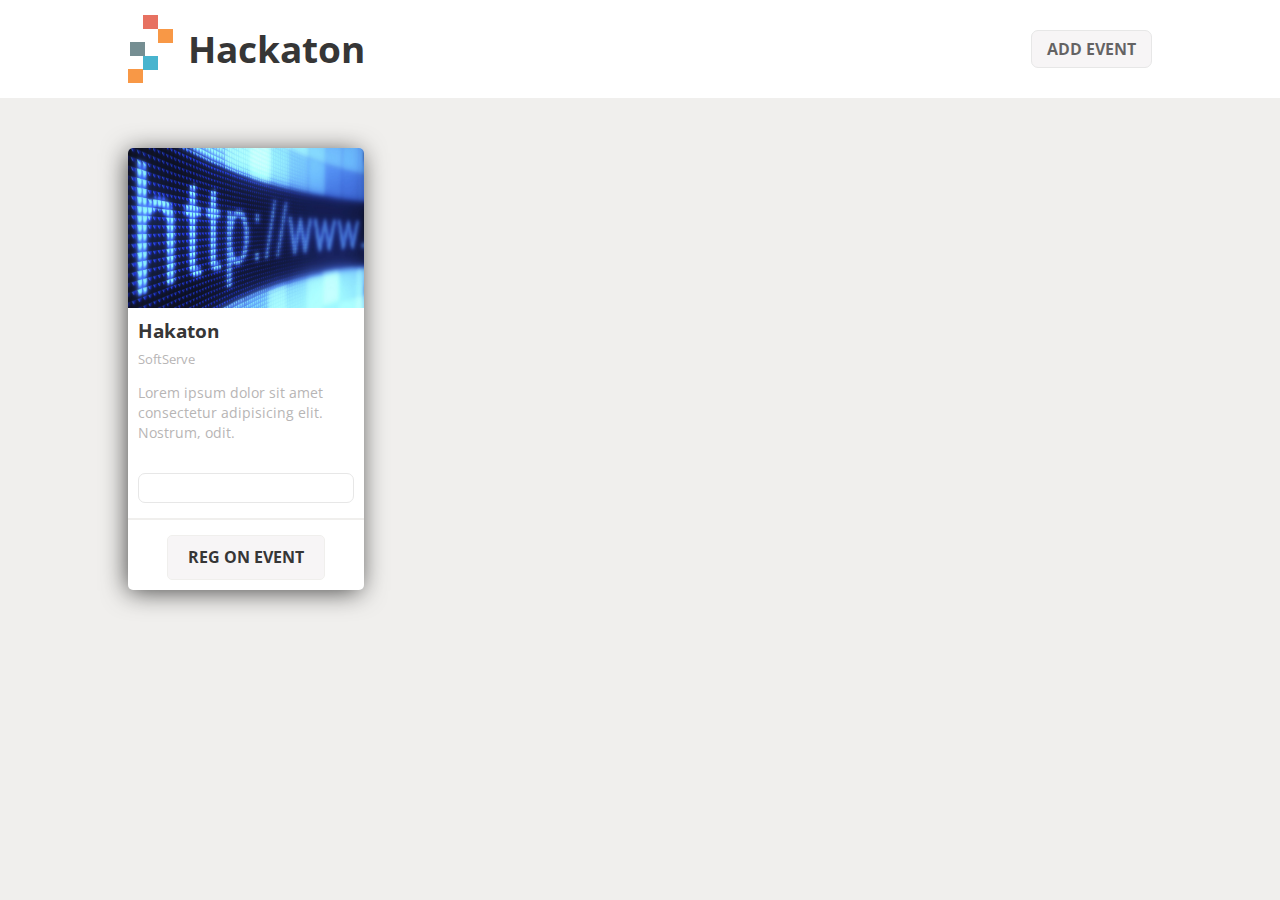
<file: src/main/resources/static/index.html>
<!DOCTYPE html>
<html lang="en">

<head>
    <meta charset="UTF-8">
    <meta name="viewport" content="width=device-width, initial-scale=1.0">
    <meta http-equiv="X-UA-Compatible" content="ie=edge">

    <!-- Fonts -->
    <link href="https://fonts.googleapis.com/css?family=Open+Sans:300,400,700,800" rel="stylesheet">

    <!-- Stylesheets -->
    <link rel="stylesheet" href="css/main.css">

    <!-- Vendors -->
    <link rel="stylesheet" href="https://use.fontawesome.com/releases/v5.5.0/css/all.css" integrity="sha384-B4dIYHKNBt8Bc12p+WXckhzcICo0wtJAoU8YZTY5qE0Id1GSseTk6S+L3BlXeVIU"
        crossorigin="anonymous">


    <title>Document</title>
</head>

<body>
    <div class="wrapper">

        <!-- HEADER -->
        <header class="header">
            <div class="container header__container">
                <div class="logo">
                    <img src="images/icons/header/logo.png" alt="Our logo" class="logo__image">
                    <h1 class="logo__caption">Hackaton</h1>
                </div>
                <!-- <nav class="nav">
                        <div class="nav__btn">
                            <span class="nav__btn-line"></span>
                            <span class="nav__btn-line"></span>
                            <span class="nav__btn-line"></span>
                        </div>
                    </nav> -->
                <!-- <div class="search">
                    <form action="" method="GET" class="search__form">
                        <input type="search" class="search__input" name="search">
                        <button type="submit" class="search__btn"></button>
                    </form>
                </div> -->
                <div class="user">
                    <!-- <img src="images/icons/header/taylor.jpg" alt="User Photo" class="user__image">
                        <h4 class="user__name">Welcome Taylor</h4> -->
                    <!-- <button class="user__btn user__btn--sign-in">Sign in</button> -->
                    <button class="user__btn user__btn--sign-up">Add event</button>
                </div>
        </header>

        <!-- MAIN -->
        <main class="main">
            <div class="container">
                <ul class="news">
                    <li class="news__item">
                        <div class="news__image-container">
                            <img src="images/main/web.jpg" alt="" class="news__image">
                        </div>
                        <div class="news__desc">
                            <h3 class="news__caption">Hakaton</h3>
                            <div class="news__geo">
                                <i class="fas fa-map-marker-alt"></i>
                                <span class="news__geo-item">SoftServe</span>
                            </div>
                            <p class="news__text">Lorem ipsum dolor sit amet consectetur adipisicing elit. Nostrum,
                                odit.</p>
                        </div>
                        <div class="news__comment">
                            <form action="" class="news__form" method="GET">
                                <textarea name="comment" class="news__comment-item"></textarea>
                                <button type="submit" class="news__comment-btn"><i class="fas fa-arrow-right news__comment-btn-icon"></i></button>
                            </form>
                            <div class="news__social news__social--facebook"></div>
                        </div>
                        <div class="news__reg">
                            <button class="news__reg-btn">Reg on event</button>
                        </div>
                    </li>
                </ul>
            </div>  
        </main>
    </div>


    <!-- MODALS -->
    <div class="modal modal-news-reg">
            <div class="modal-news-reg__content">
                <span class="modal__close modal-news-reg__close">&times;</span>
                <h2 class="modal-news-reg__caption">Please, fill the form</h2>
                <form action="" class = "modal-news-reg__form" method="POST">
                    <h4 class="modal-news-reg__form-caption">First name</h4>
                    <input type="text" class="modal-news-reg__form-input modal-news-reg__form-input--name" name="firstName">
                    <h4 class="modal-news-reg__form-caption">Second name</h4>
                    <input type="text" class="modal-news-reg__form-input modal-news-reg__form-input--secondName" name="secondName">
                    <h4 class="modal-news-reg__form-caption">E-mail</h4>
                    <input type="email" class="modal-news-reg__form-input modal-news-reg__form-input--email" name="email">

                    <button type="submit" class="news__reg-btn modal-news-reg__form-btn">Send</button>
                </form>
            </div>
        </div>

    <!-- Jquery -->
    <script src="https://code.jquery.com/jquery-3.3.1.min.js"></script>

    <!-- Scripts -->
    <script src="js/main.js"></script>
    <script src="js/events.js"></script>

    <!-- Bootstrap scripts -->
</body>

</html>
</file>
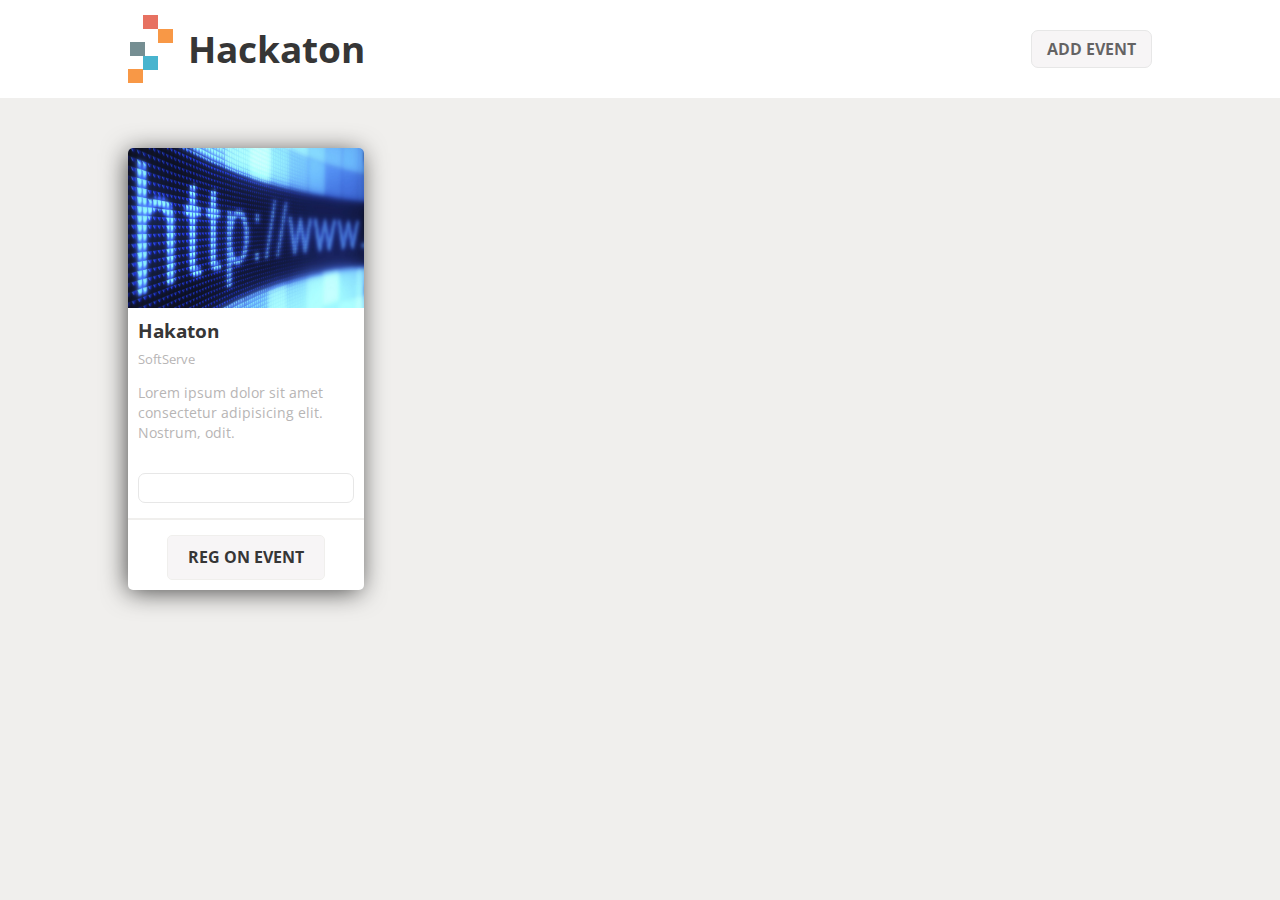
<file: src/main/java/com/example/events/webapp/index.html>
<!DOCTYPE html>
<html lang="en">

<head>
    <meta charset="UTF-8">
    <meta name="viewport" content="width=device-width, initial-scale=1.0">
    <meta http-equiv="X-UA-Compatible" content="ie=edge">

    <!-- Fonts -->
    <link href="https://fonts.googleapis.com/css?family=Open+Sans:300,400,700,800" rel="stylesheet">

    <!-- Stylesheets -->
    <link rel="stylesheet" href="css/main.css">

    <!-- Vendors -->
    <link rel="stylesheet" href="https://use.fontawesome.com/releases/v5.5.0/css/all.css" integrity="sha384-B4dIYHKNBt8Bc12p+WXckhzcICo0wtJAoU8YZTY5qE0Id1GSseTk6S+L3BlXeVIU"
        crossorigin="anonymous">


    <title>Document</title>
</head>

<body>
    <div class="wrapper">

        <!-- HEADER -->
        <header class="header">
            <div class="container header__container">
                <div class="logo">
                    <img src="images/icons/header/logo.png" alt="Our logo" class="logo__image">
                    <h1 class="logo__caption">Hackaton</h1>
                </div>
                <!-- <nav class="nav">
                        <div class="nav__btn">
                            <span class="nav__btn-line"></span>
                            <span class="nav__btn-line"></span>
                            <span class="nav__btn-line"></span>
                        </div>
                    </nav> -->
                <!-- <div class="search">
                    <form action="" method="GET" class="search__form">
                        <input type="search" class="search__input" name="search">
                        <button type="submit" class="search__btn"></button>
                    </form>
                </div> -->
                <div class="user">
                    <!-- <img src="images/icons/header/taylor.jpg" alt="User Photo" class="user__image">
                        <h4 class="user__name">Welcome Taylor</h4> -->
                    <!-- <button class="user__btn user__btn--sign-in">Sign in</button> -->
                    <button class="user__btn user__btn--sign-up">Add event</button>
                </div>
        </header>

        <!-- MAIN -->
        <main class="main">
            <div class="container">
                <ul class="news">
                    <li class="news__item">
                        <div class="news__image-container">
                            <img src="images/main/web.jpg" alt="" class="news__image">
                        </div>
                        <div class="news__desc">
                            <h3 class="news__caption">Hakaton</h3>
                            <div class="news__geo">
                                <i class="fas fa-map-marker-alt"></i>
                                <span class="news__geo-item">SoftServe</span>
                            </div>
                            <p class="news__text">Lorem ipsum dolor sit amet consectetur adipisicing elit. Nostrum,
                                odit.</p>
                        </div>
                        <div class="news__comment">
                            <form action="" class="news__form" method="GET">
                                <textarea name="comment" class="news__comment-item"></textarea>
                                <button type="submit" class="news__comment-btn"><i class="fas fa-arrow-right news__comment-btn-icon"></i></button>
                            </form>
                            <div class="news__social news__social--facebook"></div>
                        </div>
                        <div class="news__reg">
                            <button class="news__reg-btn">Reg on event</button>
                        </div>
                    </li>
                </ul>
            </div>  
        </main>
    </div>


    <!-- MODALS -->
    <div class="modal modal-news-reg">
            <div class="modal-news-reg__content">
                <span class="modal__close modal-news-reg__close">&times;</span>
                <h2 class="modal-news-reg__caption">Please, fill the form</h2>
                <form action="" class = "modal-news-reg__form" method="POST">
                    <h4 class="modal-news-reg__form-caption">First name</h4>
                    <input type="text" class="modal-news-reg__form-input modal-news-reg__form-input--name" name="firstName">
                    <h4 class="modal-news-reg__form-caption">Second name</h4>
                    <input type="text" class="modal-news-reg__form-input modal-news-reg__form-input--secondName" name="secondName">
                    <h4 class="modal-news-reg__form-caption">E-mail</h4>
                    <input type="email" class="modal-news-reg__form-input modal-news-reg__form-input--email" name="email">

                    <button type="submit" class="news__reg-btn modal-news-reg__form-btn">Send</button>
                </form>
            </div>
        </div>

    <!-- Jquery -->
    <script src="https://code.jquery.com/jquery-3.3.1.min.js"></script>

    <!-- Scripts -->
    <script src="js/main.js"></script>

    <!-- Bootstrap scripts -->
</body>

</html>
</file>
<file: src/main/resources/static/css/main.css>
/*! normalize.css v3.0.3 | MIT License | github.com/necolas/normalize.css */
/**
 * 1. Set default font family to sans-serif.
 * 2. Prevent iOS and IE text size adjust after device orientation change,
 *    without disabling user zoom.
 */
html {
  font-family: sans-serif;
  /* 1 */
  -ms-text-size-adjust: 100%;
  /* 2 */
  -webkit-text-size-adjust: 100%;
  /* 2 */
}

/**
 * Remove default margin.
 */
body {
  margin: 0;
}

/* HTML5 display definitions
   ========================================================================== */
/**
 * Correct `block` display not defined for any HTML5 element in IE 8/9.
 * Correct `block` display not defined for `details` or `summary` in IE 10/11
 * and Firefox.
 * Correct `block` display not defined for `main` in IE 11.
 */
article,
aside,
details,
figcaption,
figure,
footer,
header,
hgroup,
main,
menu,
nav,
section,
summary {
  display: block;
}

/**
 * 1. Correct `inline-block` display not defined in IE 8/9.
 * 2. Normalize vertical alignment of `progress` in Chrome, Firefox, and Opera.
 */
audio,
canvas,
progress,
video {
  display: inline-block;
  /* 1 */
  vertical-align: baseline;
  /* 2 */
}

/**
 * Prevent modern browsers from displaying `audio` without controls.
 * Remove excess height in iOS 5 devices.
 */
audio:not([controls]) {
  display: none;
  height: 0;
}

/**
 * Address `[hidden]` styling not present in IE 8/9/10.
 * Hide the `template` element in IE 8/9/10/11, Safari, and Firefox < 22.
 */
[hidden],
template {
  display: none;
}

/* Links
   ========================================================================== */
/**
 * Remove the gray background color from active links in IE 10.
 */
a {
  background-color: transparent;
}

/**
 * Improve readability of focused elements when they are also in an
 * active/hover state.
 */
a:active,
a:hover {
  outline: 0;
}

/* Text-level semantics
   ========================================================================== */
/**
 * Address styling not present in IE 8/9/10/11, Safari, and Chrome.
 */
abbr[title] {
  border-bottom: 1px dotted;
}

/**
 * Address style set to `bolder` in Firefox 4+, Safari, and Chrome.
 */
b,
strong {
  font-weight: bold;
}

/**
 * Address styling not present in Safari and Chrome.
 */
dfn {
  font-style: italic;
}

/**
 * Address variable `h1` font-size and margin within `section` and `article`
 * contexts in Firefox 4+, Safari, and Chrome.
 */
h1 {
  font-size: 2em;
  margin: 0.67em 0;
}

/**
 * Address styling not present in IE 8/9.
 */
mark {
  background: #ff0;
  color: #000;
}

/**
 * Address inconsistent and variable font size in all browsers.
 */
small {
  font-size: 80%;
}

/**
 * Prevent `sub` and `sup` affecting `line-height` in all browsers.
 */
sub,
sup {
  font-size: 75%;
  line-height: 0;
  position: relative;
  vertical-align: baseline;
}

sup {
  top: -0.5em;
}

sub {
  bottom: -0.25em;
}

/* Embedded content
   ========================================================================== */
/**
 * Remove border when inside `a` element in IE 8/9/10.
 */
img {
  border: 0;
}

/**
 * Correct overflow not hidden in IE 9/10/11.
 */
svg:not(:root) {
  overflow: hidden;
}

/* Grouping content
   ========================================================================== */
/**
 * Address margin not present in IE 8/9 and Safari.
 */
figure {
  margin: 1em 40px;
}

/**
 * Address differences between Firefox and other browsers.
 */
hr {
  -webkit-box-sizing: content-box;
  box-sizing: content-box;
  height: 0;
}

/**
 * Contain overflow in all browsers.
 */
pre {
  overflow: auto;
}

/**
 * Address odd `em`-unit font size rendering in all browsers.
 */
code,
kbd,
pre,
samp {
  font-family: monospace, monospace;
  font-size: 1em;
}

/* Forms
   ========================================================================== */
/**
 * Known limitation: by default, Chrome and Safari on OS X allow very limited
 * styling of `select`, unless a `border` property is set.
 */
/**
 * 1. Correct color not being inherited.
 *    Known issue: affects color of disabled elements.
 * 2. Correct font properties not being inherited.
 * 3. Address margins set differently in Firefox 4+, Safari, and Chrome.
 */
button,
input,
optgroup,
select,
textarea {
  color: inherit;
  /* 1 */
  font: inherit;
  /* 2 */
  margin: 0;
  /* 3 */
}

/**
 * Address `overflow` set to `hidden` in IE 8/9/10/11.
 */
button {
  overflow: visible;
}

/**
 * Address inconsistent `text-transform` inheritance for `button` and `select`.
 * All other form control elements do not inherit `text-transform` values.
 * Correct `button` style inheritance in Firefox, IE 8/9/10/11, and Opera.
 * Correct `select` style inheritance in Firefox.
 */
button,
select {
  text-transform: none;
}

/**
 * 1. Avoid the WebKit bug in Android 4.0.* where (2) destroys native `audio`
 *    and `video` controls.
 * 2. Correct inability to style clickable `input` types in iOS.
 * 3. Improve usability and consistency of cursor style between image-type
 *    `input` and others.
 */
button,
html input[type="button"],
input[type="reset"],
input[type="submit"] {
  -webkit-appearance: button;
  /* 2 */
  cursor: pointer;
  /* 3 */
}

/**
 * Re-set default cursor for disabled elements.
 */
button[disabled],
html input[disabled] {
  cursor: default;
}

/**
 * Remove inner padding and border in Firefox 4+.
 */
button::-moz-focus-inner,
input::-moz-focus-inner {
  border: 0;
  padding: 0;
}

/**
 * Address Firefox 4+ setting `line-height` on `input` using `!important` in
 * the UA stylesheet.
 */
input {
  line-height: normal;
}

/**
 * It's recommended that you don't attempt to style these elements.
 * Firefox's implementation doesn't respect box-sizing, padding, or width.
 *
 * 1. Address box sizing set to `content-box` in IE 8/9/10.
 * 2. Remove excess padding in IE 8/9/10.
 */
input[type="checkbox"],
input[type="radio"] {
  -webkit-box-sizing: border-box;
  box-sizing: border-box;
  /* 1 */
  padding: 0;
  /* 2 */
}

/**
 * Fix the cursor style for Chrome's increment/decrement buttons. For certain
 * `font-size` values of the `input`, it causes the cursor style of the
 * decrement button to change from `default` to `text`.
 */
input[type="number"]::-webkit-inner-spin-button,
input[type="number"]::-webkit-outer-spin-button {
  height: auto;
}

/**
 * 1. Address `appearance` set to `searchfield` in Safari and Chrome.
 * 2. Address `box-sizing` set to `border-box` in Safari and Chrome.
 */
input[type="search"] {
  -webkit-appearance: textfield;
  /* 1 */
  -webkit-box-sizing: content-box;
  box-sizing: content-box;
  /* 2 */
}

/**
 * Remove inner padding and search cancel button in Safari and Chrome on OS X.
 * Safari (but not Chrome) clips the cancel button when the search input has
 * padding (and `textfield` appearance).
 */
input[type="search"]::-webkit-search-cancel-button,
input[type="search"]::-webkit-search-decoration {
  -webkit-appearance: none;
}

/**
 * Define consistent border, margin, and padding.
 */
fieldset {
  border: 1px solid #c0c0c0;
  margin: 0 2px;
  padding: 0.35em 0.625em 0.75em;
}

/**
 * 1. Correct `color` not being inherited in IE 8/9/10/11.
 * 2. Remove padding so people aren't caught out if they zero out fieldsets.
 */
legend {
  border: 0;
  /* 1 */
  padding: 0;
  /* 2 */
}

/**
 * Remove default vertical scrollbar in IE 8/9/10/11.
 */
textarea {
  overflow: auto;
}

/**
 * Don't inherit the `font-weight` (applied by a rule above).
 * NOTE: the default cannot safely be changed in Chrome and Safari on OS X.
 */
optgroup {
  font-weight: bold;
}

/* Tables
   ========================================================================== */
/**
 * Remove most spacing between table cells.
 */
table {
  border-collapse: collapse;
  border-spacing: 0;
}

td,
th {
  padding: 0;
}

* {
  -webkit-box-sizing: border-box;
  box-sizing: border-box;
}

@media screen and (max-width: 1200px) {
  html {
    font-size: 16px;
  }
}

@media screen and (max-width: 768px) {
  html {
    font-size: 14px;
  }
}

@media screen and (max-width: 480px) {
  html {
    font-size: 12px;
  }
}

body {
  font-family: "Open Sans", sans-serif;
  -webkit-font-smoothing: antialiased;
  line-height: 1.42;
}

html,
body {
  width: 100%;
  height: 100%;
}

.wrapper {
  position: relative;
  min-height: 100%;
  overflow: hidden;
  position: relative;
  background: #F0EFED;
}

.wrapper:after {
  content: "";
  height: 70px;
  display: block;
}

.footer {
  text-align: center;
  height: 70px;
  margin-top: -70px;
  position: relative;
}

.container {
  margin: 0 auto;
  width: 1024px;
}

@media screen and (max-width: 992px) {
  .container {
    width: 90%;
  }
}

@media screen and (max-width: 768px) {
  .container {
    width: 95%;
  }
}

ul {
  text-decoration: none;
  padding: 0;
  margin: 0;
}

li {
  list-style: none;
}

a {
  text-decoration: none;
}

p {
  margin: 0;
}

h1, h2, h3, h4, h5, h6 {
  margin: 0;
  font-weight: normal;
}

input, button {
  outline: none;
}

.header {
  padding: 0.9375rem 0;
  background: #fff;
}

.header__container {
  display: -webkit-box;
  display: -ms-flexbox;
  display: flex;
  -webkit-box-align: center;
  -ms-flex-align: center;
  align-items: center;
  -webkit-box-pack: justify;
  -ms-flex-pack: justify;
  justify-content: space-between;
}

.logo {
  display: -webkit-box;
  display: -ms-flexbox;
  display: flex;
  -webkit-box-align: center;
  -ms-flex-align: center;
  align-items: center;
}

.logo__caption {
  margin-left: 0.9375rem;
  font-weight: bold;
  font-size: 2.3125rem;
  color: #363636;
}

.search {
  position: relative;
}

.search__input {
  width: 25rem;
  height: 1.6875rem;
  background: #F7F5F6;
  border: 1px solid #e7e7e7;
  border-radius: 5px;
  outline: none;
}

.search__btn {
  position: absolute;
  top: 50%;
  -webkit-transform: translateY(-50%);
  -ms-transform: translateY(-50%);
  transform: translateY(-50%);
  right: 10px;
  width: 20px;
  height: 20px;
  background: url("../images/icons/header/search.png") 0 0 no-repeat;
  border: none;
  background-size: cover;
}

.user {
  display: -webkit-box;
  display: -ms-flexbox;
  display: flex;
  -webkit-box-align: center;
  -ms-flex-align: center;
  align-items: center;
  -webkit-box-pack: end;
  -ms-flex-pack: end;
  justify-content: flex-end;
  cursor: pointer;
}

.user__btn {
  padding: 0.4375rem 0.9375rem;
  border: 1px solid #e7e7e7;
  background: #F7F5F6;
  color: rgba(0, 0, 0, 0.6);
  text-transform: uppercase;
  margin-left: 1.25rem;
  border-radius: 7px;
  font-weight: bold;
  -webkit-transition: 300ms;
  -o-transition: 300ms;
  transition: 300ms;
}

.user__btn:first-child {
  margin-left: 0;
}

.user__btn:hover {
  color: #b7b5b5;
}

.main {
  min-height: 100%;
  width: 100%;
  padding: 3.125rem 0;
}

.news {
  display: -webkit-box;
  display: -ms-flexbox;
  display: flex;
  -ms-flex-wrap: wrap;
  flex-wrap: wrap;
  -webkit-box-align: start;
  -ms-flex-align: start;
  align-items: flex-start;
}

.news__item {
  margin-left: 2%;
  width: 23%;
  overflow: hidden;
  background: #fff;
  color: #363636;
  border-radius: 5px;
  margin-bottom: 1.5625rem;
  -webkit-box-shadow: -2px 3px 26px -2px rgba(0, 0, 0, 0.75);
  box-shadow: -2px 3px 26px -2px rgba(0, 0, 0, 0.75);
  -webkit-transition: 500ms;
  -o-transition: 500ms;
  transition: 500ms;
}

.news__item:hover {
  -webkit-transform: scale(1.1);
  -ms-transform: scale(1.1);
  transform: scale(1.1);
  cursor: pointer;
}

.news__item:first-child {
  margin-left: 0;
}

.news__item:nth-child(4n + 1) {
  margin-left: 0;
}

.news__image {
  width: 100%;
  height: 100%;
}

.news__image-container {
  height: 160px;
}

.news__desc {
  padding: 0.625rem 0.625rem 0 0.625rem;
}

.news__caption {
  margin-bottom: 0.3125rem;
  font-weight: bold;
}

.news__geo {
  font-size: 0.8125rem;
  margin-bottom: 0.9375rem;
  color: #b7b5b5;
}

.news__text {
  font-size: 0.875rem;
  color: #b7b5b5;
  margin-bottom: 0.9375rem;
}

.news__form {
  position: relative;
  margin: 0;
  padding: 0;
}

.news__form:hover .news__comment-item {
  height: 100px;
}

.news__form:hover .news__comment-btn {
  top: 67%;
}

.news__comment {
  padding: 0.625rem;
  padding-top: 0.9375rem;
}

.news__comment-item {
  width: 100%;
  resize: none;
  height: 30px;
  border-radius: 7px;
  border: 1px solid #e7e7e7;
  outline: none;
  -webkit-transition: 300ms;
  -o-transition: 300ms;
  transition: 300ms;
  padding-right: 25px;
  overflow: auto;
}

.news__comment-btn {
  position: absolute;
  top: 0;
  right: 0;
  display: -webkit-box;
  display: -ms-flexbox;
  display: flex;
  -webkit-box-align: center;
  -ms-flex-align: center;
  align-items: center;
  height: 30px;
  width: 30px;
  background: transparent;
  border: none;
  -webkit-transition: 300ms;
  -o-transition: 300ms;
  transition: 300ms;
}

.news__comment-btn-icon {
  font-size: 1.125rem;
  -webkit-transition: 300ms;
  -o-transition: 300ms;
  transition: 300ms;
}

.news__comment-btn:hover .news__comment-btn-icon {
  color: #b7b5b5;
}

.news__reg {
  padding: 0.625rem;
  padding-top: 0.9375rem;
  border-top: 2px solid #F0EFED;
}

.news__reg-btn {
  display: block;
  margin: 0 auto;
  padding: 0.625rem 1.25rem;
  background: #F7F5F6;
  border: 1px solid #F0EFED;
  border-radius: 5px;
  color: #363636;
  text-transform: uppercase;
  font-weight: bold;
  -webkit-transition: 300ms;
  -o-transition: 300ms;
  transition: 300ms;
}

.news__reg-btn:hover {
  color: #b7b5b5;
}

.modal {
  display: none;
  -webkit-box-align: center;
  -ms-flex-align: center;
  align-items: center;
  -webkit-box-pack: center;
  -ms-flex-pack: center;
  justify-content: center;
  position: absolute;
  left: 0;
  top: 0;
  right: 0;
  bottom: 0;
  background: rgba(0, 0, 0, 0.8);
}

.modal__close {
  position: absolute;
  left: 100%;
  bottom: 100%;
  color: #ffffff;
  font-size: 1.9375rem;
  cursor: pointer;
}

.modal-news-reg__content {
  position: relative;
  background: #fff;
  width: 30%;
  padding: 0.9375rem 1.5625rem;
}

.modal-news-reg__caption {
  text-transform: uppercase;
  font-weight: bold;
  text-align: center;
  color: #363636;
  margin-bottom: 1.875rem;
}

.modal-news-reg__form {
  display: block;
}

.modal-news-reg__form-caption {
  text-transform: uppercase;
  color: #363636;
}

.modal-news-reg__form-input {
  padding: 0.3125rem;
  width: 100%;
  margin-bottom: 1.5625rem;
  border-radius: 5px;
  border: 1px solid #F0EFED;
  -webkit-transition: 300ms;
  -o-transition: 300ms;
  transition: 300ms;
}

.modal-news-reg__form-input:focus {
  border: 1px solid #363636;
}
</file>
<file: src/main/java/com/example/events/webapp/css/main.css>
/*! normalize.css v3.0.3 | MIT License | github.com/necolas/normalize.css */
/**
 * 1. Set default font family to sans-serif.
 * 2. Prevent iOS and IE text size adjust after device orientation change,
 *    without disabling user zoom.
 */
html {
  font-family: sans-serif;
  /* 1 */
  -ms-text-size-adjust: 100%;
  /* 2 */
  -webkit-text-size-adjust: 100%;
  /* 2 */
}

/**
 * Remove default margin.
 */
body {
  margin: 0;
}

/* HTML5 display definitions
   ========================================================================== */
/**
 * Correct `block` display not defined for any HTML5 element in IE 8/9.
 * Correct `block` display not defined for `details` or `summary` in IE 10/11
 * and Firefox.
 * Correct `block` display not defined for `main` in IE 11.
 */
article,
aside,
details,
figcaption,
figure,
footer,
header,
hgroup,
main,
menu,
nav,
section,
summary {
  display: block;
}

/**
 * 1. Correct `inline-block` display not defined in IE 8/9.
 * 2. Normalize vertical alignment of `progress` in Chrome, Firefox, and Opera.
 */
audio,
canvas,
progress,
video {
  display: inline-block;
  /* 1 */
  vertical-align: baseline;
  /* 2 */
}

/**
 * Prevent modern browsers from displaying `audio` without controls.
 * Remove excess height in iOS 5 devices.
 */
audio:not([controls]) {
  display: none;
  height: 0;
}

/**
 * Address `[hidden]` styling not present in IE 8/9/10.
 * Hide the `template` element in IE 8/9/10/11, Safari, and Firefox < 22.
 */
[hidden],
template {
  display: none;
}

/* Links
   ========================================================================== */
/**
 * Remove the gray background color from active links in IE 10.
 */
a {
  background-color: transparent;
}

/**
 * Improve readability of focused elements when they are also in an
 * active/hover state.
 */
a:active,
a:hover {
  outline: 0;
}

/* Text-level semantics
   ========================================================================== */
/**
 * Address styling not present in IE 8/9/10/11, Safari, and Chrome.
 */
abbr[title] {
  border-bottom: 1px dotted;
}

/**
 * Address style set to `bolder` in Firefox 4+, Safari, and Chrome.
 */
b,
strong {
  font-weight: bold;
}

/**
 * Address styling not present in Safari and Chrome.
 */
dfn {
  font-style: italic;
}

/**
 * Address variable `h1` font-size and margin within `section` and `article`
 * contexts in Firefox 4+, Safari, and Chrome.
 */
h1 {
  font-size: 2em;
  margin: 0.67em 0;
}

/**
 * Address styling not present in IE 8/9.
 */
mark {
  background: #ff0;
  color: #000;
}

/**
 * Address inconsistent and variable font size in all browsers.
 */
small {
  font-size: 80%;
}

/**
 * Prevent `sub` and `sup` affecting `line-height` in all browsers.
 */
sub,
sup {
  font-size: 75%;
  line-height: 0;
  position: relative;
  vertical-align: baseline;
}

sup {
  top: -0.5em;
}

sub {
  bottom: -0.25em;
}

/* Embedded content
   ========================================================================== */
/**
 * Remove border when inside `a` element in IE 8/9/10.
 */
img {
  border: 0;
}

/**
 * Correct overflow not hidden in IE 9/10/11.
 */
svg:not(:root) {
  overflow: hidden;
}

/* Grouping content
   ========================================================================== */
/**
 * Address margin not present in IE 8/9 and Safari.
 */
figure {
  margin: 1em 40px;
}

/**
 * Address differences between Firefox and other browsers.
 */
hr {
  -webkit-box-sizing: content-box;
  box-sizing: content-box;
  height: 0;
}

/**
 * Contain overflow in all browsers.
 */
pre {
  overflow: auto;
}

/**
 * Address odd `em`-unit font size rendering in all browsers.
 */
code,
kbd,
pre,
samp {
  font-family: monospace, monospace;
  font-size: 1em;
}

/* Forms
   ========================================================================== */
/**
 * Known limitation: by default, Chrome and Safari on OS X allow very limited
 * styling of `select`, unless a `border` property is set.
 */
/**
 * 1. Correct color not being inherited.
 *    Known issue: affects color of disabled elements.
 * 2. Correct font properties not being inherited.
 * 3. Address margins set differently in Firefox 4+, Safari, and Chrome.
 */
button,
input,
optgroup,
select,
textarea {
  color: inherit;
  /* 1 */
  font: inherit;
  /* 2 */
  margin: 0;
  /* 3 */
}

/**
 * Address `overflow` set to `hidden` in IE 8/9/10/11.
 */
button {
  overflow: visible;
}

/**
 * Address inconsistent `text-transform` inheritance for `button` and `select`.
 * All other form control elements do not inherit `text-transform` values.
 * Correct `button` style inheritance in Firefox, IE 8/9/10/11, and Opera.
 * Correct `select` style inheritance in Firefox.
 */
button,
select {
  text-transform: none;
}

/**
 * 1. Avoid the WebKit bug in Android 4.0.* where (2) destroys native `audio`
 *    and `video` controls.
 * 2. Correct inability to style clickable `input` types in iOS.
 * 3. Improve usability and consistency of cursor style between image-type
 *    `input` and others.
 */
button,
html input[type="button"],
input[type="reset"],
input[type="submit"] {
  -webkit-appearance: button;
  /* 2 */
  cursor: pointer;
  /* 3 */
}

/**
 * Re-set default cursor for disabled elements.
 */
button[disabled],
html input[disabled] {
  cursor: default;
}

/**
 * Remove inner padding and border in Firefox 4+.
 */
button::-moz-focus-inner,
input::-moz-focus-inner {
  border: 0;
  padding: 0;
}

/**
 * Address Firefox 4+ setting `line-height` on `input` using `!important` in
 * the UA stylesheet.
 */
input {
  line-height: normal;
}

/**
 * It's recommended that you don't attempt to style these elements.
 * Firefox's implementation doesn't respect box-sizing, padding, or width.
 *
 * 1. Address box sizing set to `content-box` in IE 8/9/10.
 * 2. Remove excess padding in IE 8/9/10.
 */
input[type="checkbox"],
input[type="radio"] {
  -webkit-box-sizing: border-box;
  box-sizing: border-box;
  /* 1 */
  padding: 0;
  /* 2 */
}

/**
 * Fix the cursor style for Chrome's increment/decrement buttons. For certain
 * `font-size` values of the `input`, it causes the cursor style of the
 * decrement button to change from `default` to `text`.
 */
input[type="number"]::-webkit-inner-spin-button,
input[type="number"]::-webkit-outer-spin-button {
  height: auto;
}

/**
 * 1. Address `appearance` set to `searchfield` in Safari and Chrome.
 * 2. Address `box-sizing` set to `border-box` in Safari and Chrome.
 */
input[type="search"] {
  -webkit-appearance: textfield;
  /* 1 */
  -webkit-box-sizing: content-box;
  box-sizing: content-box;
  /* 2 */
}

/**
 * Remove inner padding and search cancel button in Safari and Chrome on OS X.
 * Safari (but not Chrome) clips the cancel button when the search input has
 * padding (and `textfield` appearance).
 */
input[type="search"]::-webkit-search-cancel-button,
input[type="search"]::-webkit-search-decoration {
  -webkit-appearance: none;
}

/**
 * Define consistent border, margin, and padding.
 */
fieldset {
  border: 1px solid #c0c0c0;
  margin: 0 2px;
  padding: 0.35em 0.625em 0.75em;
}

/**
 * 1. Correct `color` not being inherited in IE 8/9/10/11.
 * 2. Remove padding so people aren't caught out if they zero out fieldsets.
 */
legend {
  border: 0;
  /* 1 */
  padding: 0;
  /* 2 */
}

/**
 * Remove default vertical scrollbar in IE 8/9/10/11.
 */
textarea {
  overflow: auto;
}

/**
 * Don't inherit the `font-weight` (applied by a rule above).
 * NOTE: the default cannot safely be changed in Chrome and Safari on OS X.
 */
optgroup {
  font-weight: bold;
}

/* Tables
   ========================================================================== */
/**
 * Remove most spacing between table cells.
 */
table {
  border-collapse: collapse;
  border-spacing: 0;
}

td,
th {
  padding: 0;
}

* {
  -webkit-box-sizing: border-box;
  box-sizing: border-box;
}

@media screen and (max-width: 1200px) {
  html {
    font-size: 16px;
  }
}

@media screen and (max-width: 768px) {
  html {
    font-size: 14px;
  }
}

@media screen and (max-width: 480px) {
  html {
    font-size: 12px;
  }
}

body {
  font-family: "Open Sans", sans-serif;
  -webkit-font-smoothing: antialiased;
  line-height: 1.42;
}

html,
body {
  width: 100%;
  height: 100%;
}

.wrapper {
  position: relative;
  min-height: 100%;
  overflow: hidden;
  position: relative;
  background: #F0EFED;
}

.wrapper:after {
  content: "";
  height: 70px;
  display: block;
}

.footer {
  text-align: center;
  height: 70px;
  margin-top: -70px;
  position: relative;
}

.container {
  margin: 0 auto;
  width: 1024px;
}

@media screen and (max-width: 992px) {
  .container {
    width: 90%;
  }
}

@media screen and (max-width: 768px) {
  .container {
    width: 95%;
  }
}

ul {
  text-decoration: none;
  padding: 0;
  margin: 0;
}

li {
  list-style: none;
}

a {
  text-decoration: none;
}

p {
  margin: 0;
}

h1, h2, h3, h4, h5, h6 {
  margin: 0;
  font-weight: normal;
}

input, button {
  outline: none;
}

.header {
  padding: 0.9375rem 0;
  background: #fff;
}

.header__container {
  display: -webkit-box;
  display: -ms-flexbox;
  display: flex;
  -webkit-box-align: center;
  -ms-flex-align: center;
  align-items: center;
  -webkit-box-pack: justify;
  -ms-flex-pack: justify;
  justify-content: space-between;
}

.logo {
  display: -webkit-box;
  display: -ms-flexbox;
  display: flex;
  -webkit-box-align: center;
  -ms-flex-align: center;
  align-items: center;
}

.logo__caption {
  margin-left: 0.9375rem;
  font-weight: bold;
  font-size: 2.3125rem;
  color: #363636;
}

.search {
  position: relative;
}

.search__input {
  width: 25rem;
  height: 1.6875rem;
  background: #F7F5F6;
  border: 1px solid #e7e7e7;
  border-radius: 5px;
  outline: none;
}

.search__btn {
  position: absolute;
  top: 50%;
  -webkit-transform: translateY(-50%);
  -ms-transform: translateY(-50%);
  transform: translateY(-50%);
  right: 10px;
  width: 20px;
  height: 20px;
  background: url("../images/icons/header/search.png") 0 0 no-repeat;
  border: none;
  background-size: cover;
}

.user {
  display: -webkit-box;
  display: -ms-flexbox;
  display: flex;
  -webkit-box-align: center;
  -ms-flex-align: center;
  align-items: center;
  -webkit-box-pack: end;
  -ms-flex-pack: end;
  justify-content: flex-end;
  cursor: pointer;
}

.user__btn {
  padding: 0.4375rem 0.9375rem;
  border: 1px solid #e7e7e7;
  background: #F7F5F6;
  color: rgba(0, 0, 0, 0.6);
  text-transform: uppercase;
  margin-left: 1.25rem;
  border-radius: 7px;
  font-weight: bold;
  -webkit-transition: 300ms;
  -o-transition: 300ms;
  transition: 300ms;
}

.user__btn:first-child {
  margin-left: 0;
}

.user__btn:hover {
  color: #b7b5b5;
}

.main {
  min-height: 100%;
  width: 100%;
  padding: 3.125rem 0;
}

.news {
  display: -webkit-box;
  display: -ms-flexbox;
  display: flex;
  -ms-flex-wrap: wrap;
  flex-wrap: wrap;
  -webkit-box-align: start;
  -ms-flex-align: start;
  align-items: flex-start;
}

.news__item {
  margin-left: 2%;
  width: 23%;
  overflow: hidden;
  background: #fff;
  color: #363636;
  border-radius: 5px;
  margin-bottom: 1.5625rem;
  -webkit-box-shadow: -2px 3px 26px -2px rgba(0, 0, 0, 0.75);
  box-shadow: -2px 3px 26px -2px rgba(0, 0, 0, 0.75);
  -webkit-transition: 500ms;
  -o-transition: 500ms;
  transition: 500ms;
}

.news__item:hover {
  -webkit-transform: scale(1.1);
  -ms-transform: scale(1.1);
  transform: scale(1.1);
  cursor: pointer;
}

.news__item:first-child {
  margin-left: 0;
}

.news__item:nth-child(4n + 1) {
  margin-left: 0;
}

.news__image {
  width: 100%;
  height: 100%;
}

.news__image-container {
  height: 160px;
}

.news__desc {
  padding: 0.625rem 0.625rem 0 0.625rem;
}

.news__caption {
  margin-bottom: 0.3125rem;
  font-weight: bold;
}

.news__geo {
  font-size: 0.8125rem;
  margin-bottom: 0.9375rem;
  color: #b7b5b5;
}

.news__text {
  font-size: 0.875rem;
  color: #b7b5b5;
  margin-bottom: 0.9375rem;
}

.news__form {
  position: relative;
  margin: 0;
  padding: 0;
}

.news__form:hover .news__comment-item {
  height: 100px;
}

.news__form:hover .news__comment-btn {
  top: 67%;
}

.news__comment {
  padding: 0.625rem;
  padding-top: 0.9375rem;
}

.news__comment-item {
  width: 100%;
  resize: none;
  height: 30px;
  border-radius: 7px;
  border: 1px solid #e7e7e7;
  outline: none;
  -webkit-transition: 300ms;
  -o-transition: 300ms;
  transition: 300ms;
  padding-right: 25px;
  overflow: auto;
}

.news__comment-btn {
  position: absolute;
  top: 0;
  right: 0;
  display: -webkit-box;
  display: -ms-flexbox;
  display: flex;
  -webkit-box-align: center;
  -ms-flex-align: center;
  align-items: center;
  height: 30px;
  width: 30px;
  background: transparent;
  border: none;
  -webkit-transition: 300ms;
  -o-transition: 300ms;
  transition: 300ms;
}

.news__comment-btn-icon {
  font-size: 1.125rem;
  -webkit-transition: 300ms;
  -o-transition: 300ms;
  transition: 300ms;
}

.news__comment-btn:hover .news__comment-btn-icon {
  color: #b7b5b5;
}

.news__reg {
  padding: 0.625rem;
  padding-top: 0.9375rem;
  border-top: 2px solid #F0EFED;
}

.news__reg-btn {
  display: block;
  margin: 0 auto;
  padding: 0.625rem 1.25rem;
  background: #F7F5F6;
  border: 1px solid #F0EFED;
  border-radius: 5px;
  color: #363636;
  text-transform: uppercase;
  font-weight: bold;
  -webkit-transition: 300ms;
  -o-transition: 300ms;
  transition: 300ms;
}

.news__reg-btn:hover {
  color: #b7b5b5;
}

.modal {
  display: none;
  -webkit-box-align: center;
  -ms-flex-align: center;
  align-items: center;
  -webkit-box-pack: center;
  -ms-flex-pack: center;
  justify-content: center;
  position: absolute;
  left: 0;
  top: 0;
  right: 0;
  bottom: 0;
  background: rgba(0, 0, 0, 0.8);
}

.modal__close {
  position: absolute;
  left: 100%;
  bottom: 100%;
  color: #ffffff;
  font-size: 1.9375rem;
  cursor: pointer;
}

.modal-news-reg__content {
  position: relative;
  background: #fff;
  width: 30%;
  padding: 0.9375rem 1.5625rem;
}

.modal-news-reg__caption {
  text-transform: uppercase;
  font-weight: bold;
  text-align: center;
  color: #363636;
  margin-bottom: 1.875rem;
}

.modal-news-reg__form {
  display: block;
}

.modal-news-reg__form-caption {
  text-transform: uppercase;
  color: #363636;
}

.modal-news-reg__form-input {
  padding: 0.3125rem;
  width: 100%;
  margin-bottom: 1.5625rem;
  border-radius: 5px;
  border: 1px solid #F0EFED;
  -webkit-transition: 300ms;
  -o-transition: 300ms;
  transition: 300ms;
}

.modal-news-reg__form-input:focus {
  border: 1px solid #363636;
}
</file>
